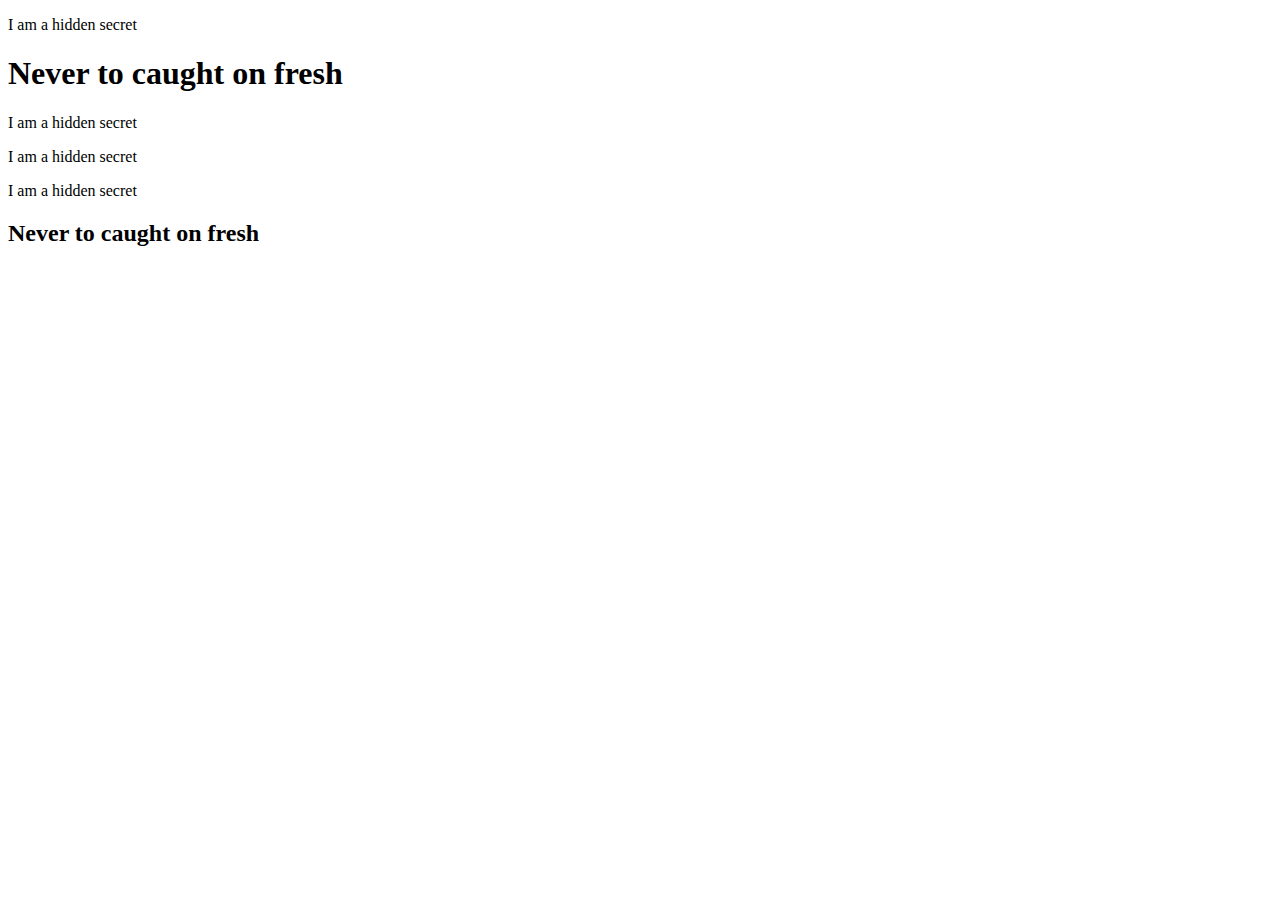
<file: index.html>
<!DOCTYPE html>
<html lang="en">
<head>
    <meta charset="UTF-8">
    <meta name="viewport" content="width=device-width, initial-scale=1.0">
    <meta http-equiv="X-UA-Compatible" content="ie=edge">
    <title>Document</title>
</head>
<body>
    <div>
        <p>I am a hidden secret</p>
        <h1>Never to caught on fresh</h1>
        <span>I am a hidden secret</span>
        <p>I am a hidden secret</p>
    </div>
    <p>I am a hidden secret</p>
    <h2>Never to caught on fresh</h2>

    <script src="https://ajax.googleapis.com/ajax/libs/jquery/3.4.1/jquery.min.js"></script>
    <script>
                
        $(document).ready(function(){
            $('*').click(function(){
            $('p:contains("I am a hidden secret")').slideUp('slow');
            });
        });


    </script>
</body>
</html>
</file>
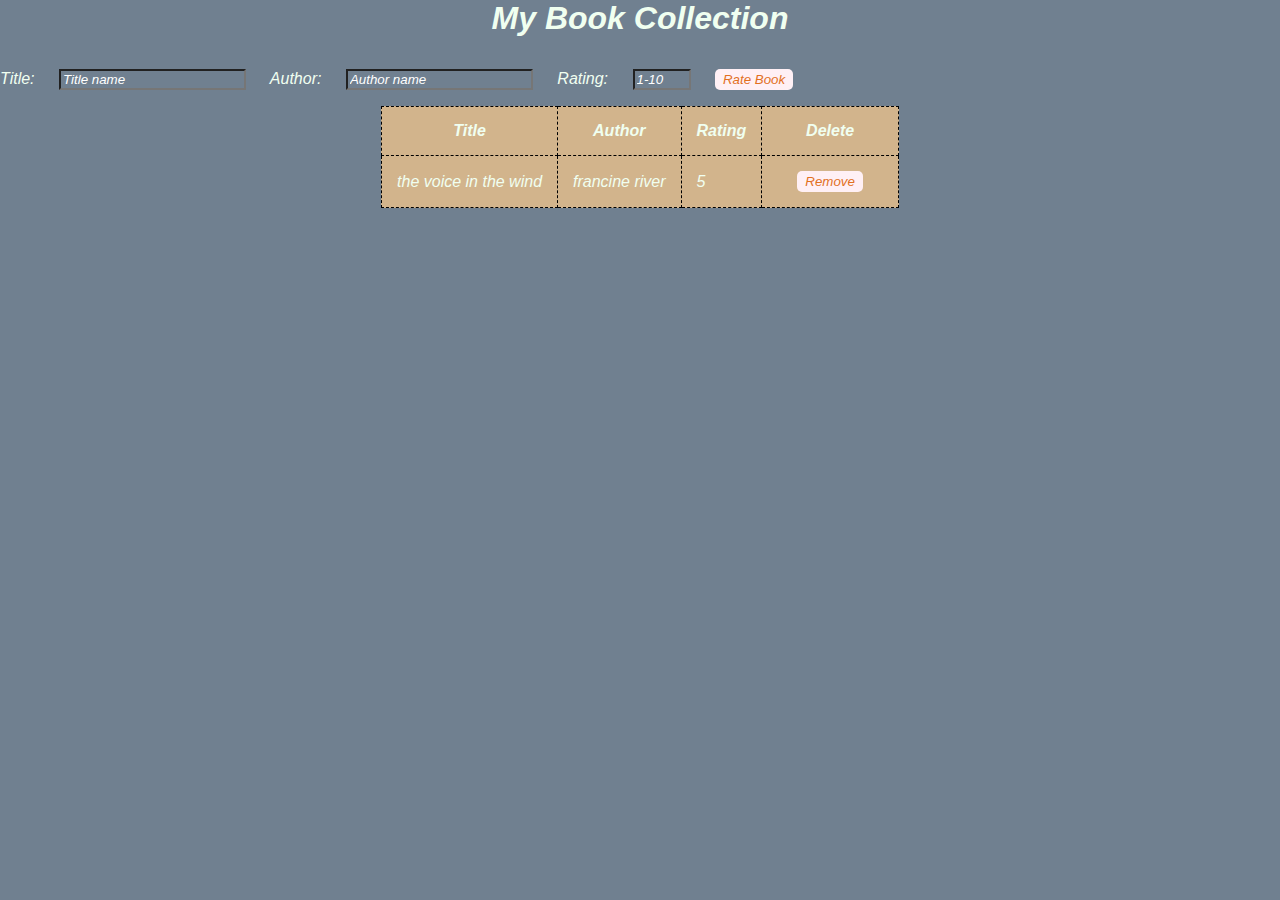
<file: LIST APP/index.html>
<!DOCTYPE html>
<html lang="en">
<head>
    <meta charset="UTF-8">
    <meta name="viewport" content="width=device-width, initial-scale=1.0">
    <meta http-equiv="X-UA-Compatible" content="ie=edge">
    <title>Document</title>
    <link rel="stylesheet" href="https://cdnjs.cloudflare.com/ajax/libs/font-awesome/4.7.0/css/font-awesome.min.css">
    <link rel="stylesheet" href="style.css">
</head>
<body>
   
    <div>
         <h1>My Book Collection</h1>
        <label>Title:</label>
        <input type="text" name="title" id="title" placeholder="Title name">
        <label>Author:</label>
        <input type="text" name="title" id="author" placeholder="Author name"> 
        <label>Rating:</label>
        <input type="number" name="rating" id="Rating" placeholder="1-10" min='1' max="10"> 
        <button id="btn">Rate Book</button>
    </div>

    
    <table id="rr">
        <tr>
            <th>Title</th>
            <th>Author</th>
            <th>Rating</th>
            <th id="">Delete</th>
        </tr>
        <tr>
            <td>the voice in the wind</td>
            <td>francine river</td>
            <td>5</td>
            <td><input type="button" class="del" value="Remove"></td>
        </tr>
    </table>
    

    <script src="https://ajax.googleapis.com/ajax/libs/jquery/3.4.1/jquery.min.js"></script>
    <script src="list.js"></script>
</body>
</html>
</file>
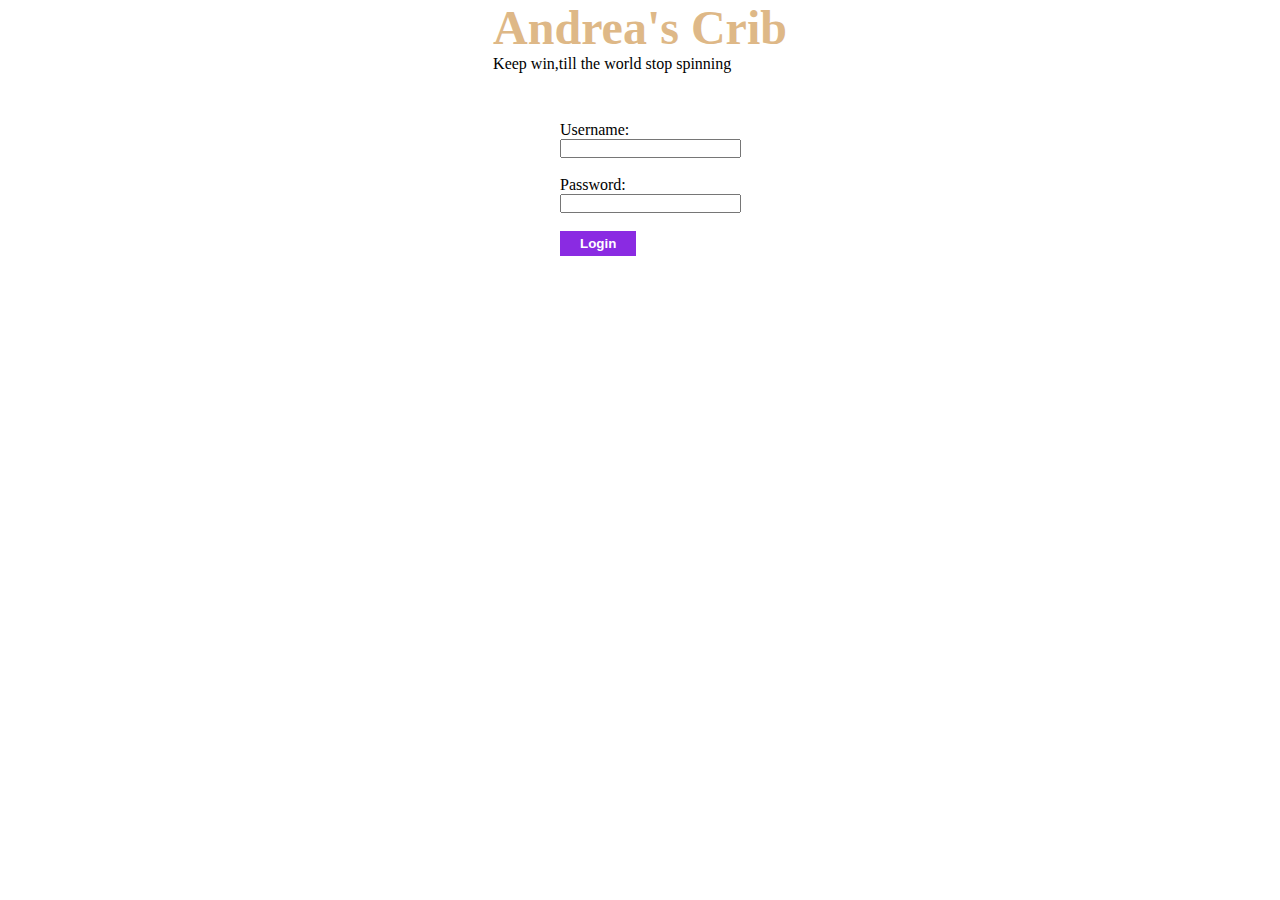
<file: QUIZ APP/index.html>
<!DOCTYPE html>
<html lang="en">
<head>
    <meta charset="UTF-8">
    <meta name="viewport" content="width=device-width, initial-scale=1.0">
    <meta http-equiv="X-UA-Compatible" content="ie=edge">
    <title>Document</title>
    <link rel="stylesheet" href="style.css">
</head>
<body>
    <div class="header">
        <div class="header_top">
            <h1>Andrea's Crib</h1>
            <p>Keep win,till the world stop spinning</p>
        </div>
    </div>
     <div class="login">
        Username:<br>
        <input type="text" name="text" id="username">
        <br><br>
        Password:<br>
        <input type="password" name="password" id="password">
        <br><br>
        <button id="btn">Login</button>
        <p id="result"></p>
    </div>

    <div class="instruction">
        <h2>Instruction</h2>
        <p>Read the Questions carefully and pick the correct answer with the correct option.<br>
         Wish you the very best</p>
        <button id="btn1">Start</button>
    </div>

    <div class="question_grp">
            <div class="question_1">
                    <p>Question 1</p>
                    <span>One of the following is a Zoonotic disease?</span><br>
                    <form id="answer">
                        <input type="radio"  name="C" value="A">Schistosomiasis<br>
                        <input type="radio" name="C" value="B">Gonorrhea<br>
                        <input type="radio"  name="C"   value="C">Ebola<br>
                        <input type="radio"  name="C"  value="D">Giardiasis<br>
                    </form>
                    <br><br>
                    <button class="btn-grp1">Submit</button>
                    <p>1/5</p>
    </div>
                <div>   
                    <p class="answer_result"></p><br>
                     <button class="try">try again</button>
                </div>

                <div class="question_2">
                        <p>Question 2</p>
                        <span>One of the following is a Specie of Malaria parasite?</span><br>
                        <input type="radio" name="A" value="A">Plasmodium<br>
                        <input type="radio" name="A" value="B">sandfly<br>
                        <input type="radio" name="A" value="C">Mosquito<br>
                        <input type="radio" name="A" value="D">Giardiasis<br>
                        <br><br>
                        <button class="btn-grp2">Submit</button> 
                        <p>2/5</p>               
                 </div>
                 <div>
                        <p class="answer_result2"></p><br>
                        <button class="try2">try again</button>
                 </div>
                
            
                 
                <div class="question_3">
                        <p>Question 3</p>
                        <span>One of the following is a Zoonotic disease?</span><br>
                        <input type="radio" name="B" value="A">Schistosomiasis<br>
                        <input type="radio" name="B" value="B">Gonorrhea<br>
                        <input type="radio" name="B" value="ans_1">Ebola<br>
                        <input type="radio" name="B" value="D">Giardiasis<br>
                        <br><br>
                        <button class="btn-grp3">Submit</button>
                        <p>3/5</p>
                </div>
                <div>   
                        <p class="answer_result3"></p><br>
                         <button class="try3">try again</button>
                </div>
               
                <div class="question_4">
                        <p>Question 4</p>
                        <span>One of the following is a Specie of Malaria parasite?</span><br>
                        <input type="radio" name="A1" value="A1">Plasmodium<br>
                        <input type="radio" name="A1"value="b">sandfly<br>
                        <input type="radio" name="A1" value="b">Mosquito<br>
                        <input type="radio" name="A1" value="b">Giardiasis<br>
                        <br><br>
                        <button class="btn-grp4">Submit</button>   
                        <p>4/5</p>                 
                </div>
        
                <div>   
                        <p class="answer_result4"></p><br>
                         <button class="try4">try again</button>
                    </div>
                    
                <div class="question_5">
                        <p>Question 5</p>
                        <span>One of the following is a Zoonotic disease?</span><br>
                        <input type="radio" name="A" value="A">Schistosomiasis<br>
                        <input type="radio" name="A" value="A">Gonorrhea<br>
                        <input type="radio" name="A" value="C2">Ebola<br>
                        <input type="radio" name="A" value="A">Giardiasis<br>
                        <br><br>
                        <button class="btn-grp5">Submit</button>
                        <p>5/5</p>
                    </div>
                    <p class="answer_result5"></p>
                    <div class="image_wrapper">
                        <img src="image/tenor.gif" alt="">
                    </div>
    </div>
    
    
         <script src="https://ajax.googleapis.com/ajax/libs/jquery/3.4.1/jquery.min.js"></script>
        <script src="script.js"></script>
</body>
</html>
</file>
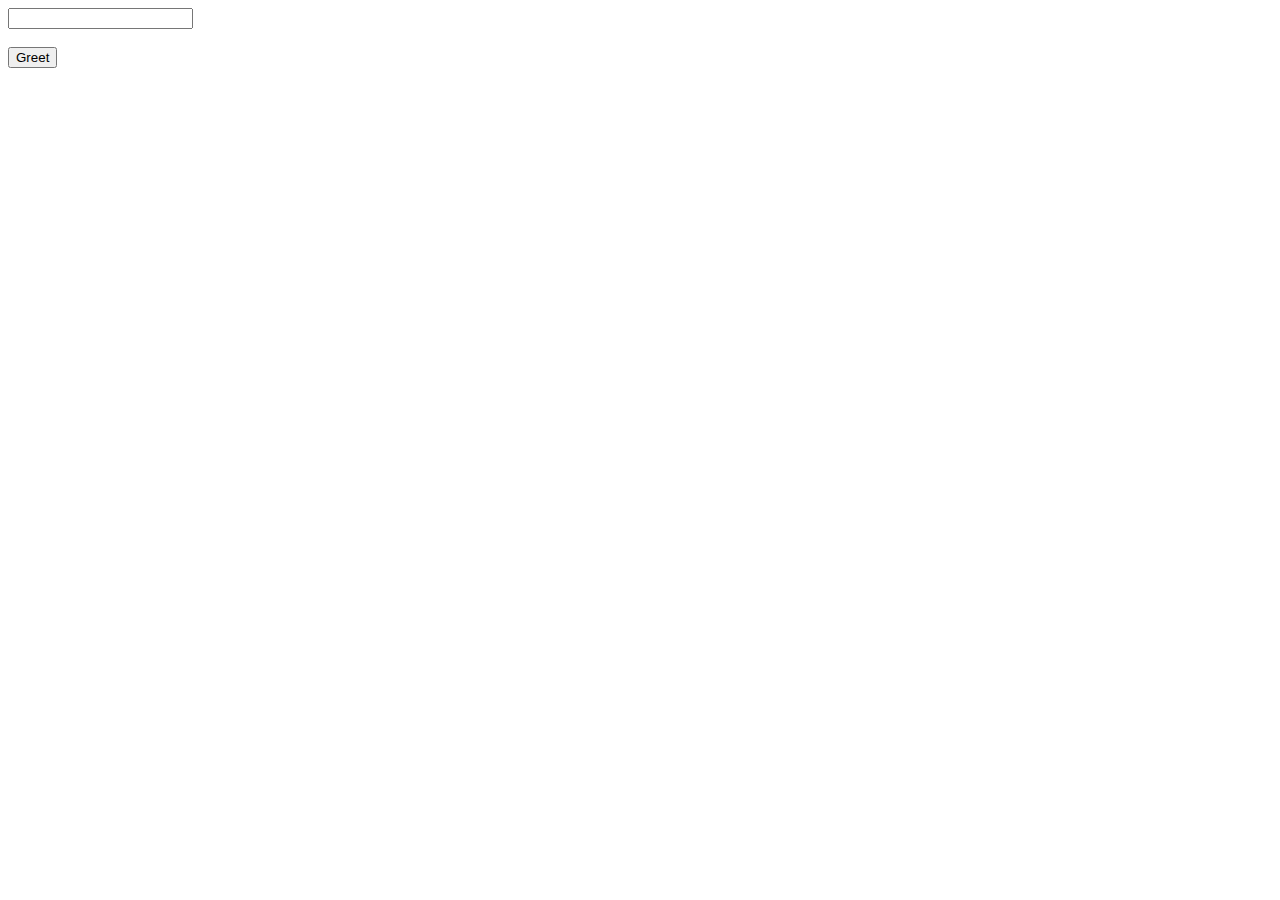
<file: greetme.html>
<!DOCTYPE html>
<html lang="en">
<head>
    <meta charset="UTF-8">
    <meta name="viewport" content="width=device-width, initial-scale=1.0">
    <meta http-equiv="X-UA-Compatible" content="ie=edge">
    <title>Document</title>
</head>
<body>

     <input type="text" name="name1" id=""><br><br>
              <button type="submit" class="btn">Greet</button>
              <h2 id="greetMsg"></h2> 


 <script src="https://ajax.googleapis.com/ajax/libs/jquery/3.4.1/jquery.min.js"></script>    
    <script>        
        $(document).ready(function () {
            $('.btn').click(function(say){
            let x = $('input').val();
            $('#greetMsg').html('welcome' + ' ' + x + ' ,' + 'We are Happy to have you here.');
            })
        });
    </script>
</body>
</html>
</file>
<file: LIST APP/style.css>
*{
    margin: 0 auto;
    padding: 0 auto;
    font-style: oblique;
    font-family: Arial, Helvetica, sans-serif;
    color: honeydew;
    background:slategrey;
}
table,tr,th,td{
    border: 1px dashed black;
    border-collapse: collapse;
    margin-top: 1em;
    padding: 15px;
    background:tan;
}
button, .del {
    border: none;
    color: rgb(226, 112, 31);
    border-radius: 5px;
    padding: 3px 8px;
    background: lavenderblush;
}
input{
    margin: 0 20px;;
}
h1{
    text-align: center;
    margin-bottom: 1em;
}
div {
    align-items: center;
}
input::placeholder{
    color:#fff;
}
</file>
<file: QUIZ APP/style.css>
*{
    margin: 0;
    padding: 0;

}
.header{
    display: flex;
    justify-content: center;
}
 .header_top h1{
    color: burlywood;
    font-size: 3em;
} 
.login{
    display: inline-block;
    width: 100%;
    padding: 3em 35em;

}
#btn{
    background: blueviolet;
    padding: 5px 20px;
    color:white;
    border: none;
    font-weight: bold;
}
.instruction{
    background: #c53727bd;
    color: white;
    text-align: center;
    height: 200px;
    padding-top: 3em;
}
#btn1{
    background: thistle;
    padding: 5px 20px;
    border: none;
    margin-top: 2em;
}
.question_grp{
    text-align: center;
    margin-top: 1em;
    /* font-size: 20px; */
}
.question_grp p{
    font-size: 30px;
    font-weight: bolder;
}
.question_grp span{
    font-size: 20px;
}
.question_grp button{
    background: rgba(212, 130, 7, 0.65);
    border: none;
    padding: 0.5em 2em;
    color: white;
}

.image_wrapper{
    position: absolute;
}
</file>
